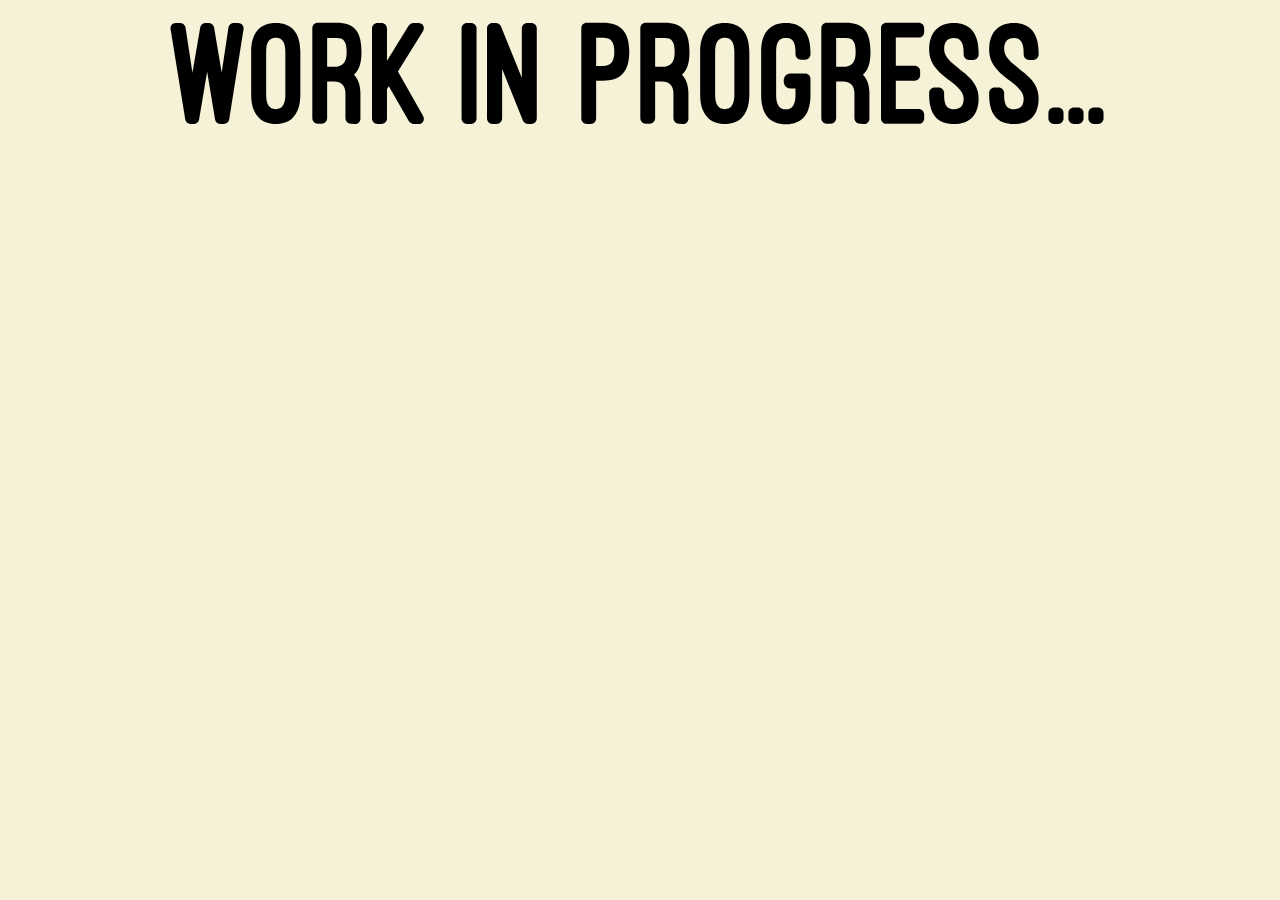
<file: page/balotta.html>
<!DOCTYPE html>
    <head>
        <meta name="viewport" content="width=device-width, initial-scale=1.0">
        <link rel="stylesheet" href="../styles/style.css">
        <title>BALOTTA - blanche</title>
    </head>
    <body>
        <h1 style="text-align: center;">WORK IN PROGRESS...</h1>
    </body>
</html>
</file>
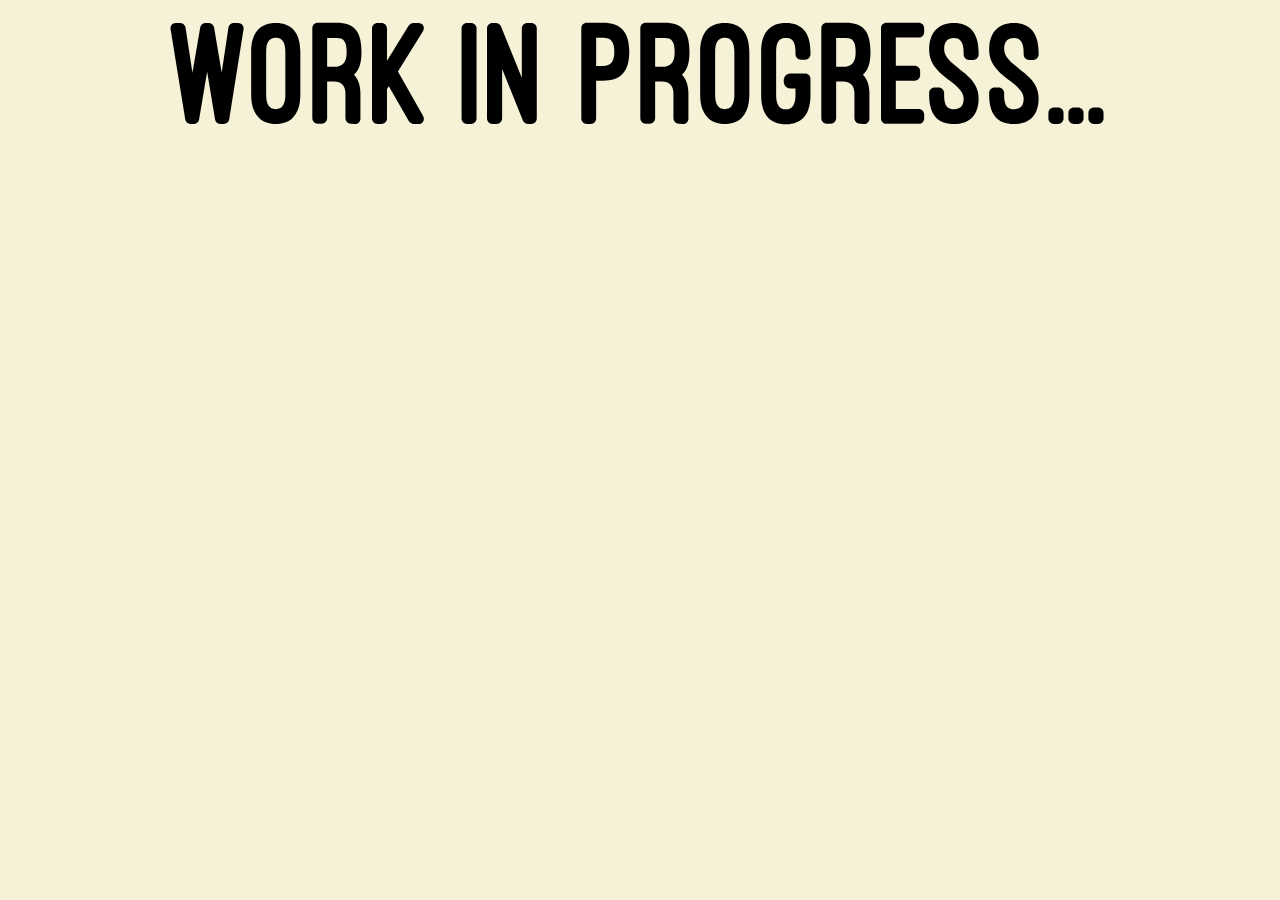
<file: page/bazza.html>
<!DOCTYPE html>
    <head>
        <meta name="viewport" content="width=device-width, initial-scale=1.0">
        <link rel="stylesheet" href="../styles/style.css">
        <title>BAZZA - weizen</title>        
    </head>
    <body>
        <h1 style="text-align: center;">WORK IN PROGRESS...</h1>
    </body>
</html>
</file>
<file: styles/style.css>
/* ########################## */
/* #        COLOR           # */
/* ########################## */
:root{
    --bazza: #ffb241;
    --lilly: #f5355f;
    --balotta: #f1e050;
}

/* ########################## */
/* #        DEBUG           # */
/* ########################## */

/* div{
    border: 1px solid red;
} */

/* ########################## */
/* #        GENERAL         # */
/* ########################## */
@font-face {
    font-family: 'OstrichSans-Heavy';
    src:  url('OstrichSans-Heavy.otf') format('opentype');
}

* {
    box-sizing: border-box;
    font-family: 'OstrichSans-Heavy';
    background-color: rgb(245 242 216);
    font-size: 30px;
}

header {
    height: 120px;
    margin-top: 20px;
}

.logo{
    display: block;
    height: 100%;
    margin: auto;
}

.container{
    margin: auto;
    width: 90vw;
    max-width: 1400px;
}

@media (min-width: 1101px) {
    .flex{
        display: flex;
        flex-direction: row;
    }
}

@media screen and (max-width: 1100px){
    .flex{
        display: flex;
        flex-direction: column;
    }
}

.justifyText{
    text-align: justify;
}

.centerText{
    text-align: center;
}

.rightText{
    text-align: right;
}

.defaultCursor{
    cursor: default;
}

/* ########################## */
/* #    DETTAGLIO BIRRA     # */
/* ########################## */

.backIcon{
    height: 70px;
    padding-left: 50px;
}

@media screen and (min-width: 1101px) {
    .container .productContainer{
        width: 50%;
        padding-top: 150px;
        padding: 50px;
        margin: auto;
    }
    
    .container .basicInfo{
        width: 50%;
    }

    .halfHeight{
        height: 50%;
    }

    .beerDescription{
        padding: 50px;  
        display: flex;
        flex-direction: column;
        align-items: center;
        height: 100%;
    }

    h1{
        font-size: 150px;
        margin: 0;
    }

    .bottomDesc{
        width: 50%;
        padding: 50px;
    }

    h3{
        font-size: 40px;
        margin: 0;
    }
  
}

@media screen and (max-width: 1100px){
    .container .productContainer{
        width: 100%;
        padding: 50px;
        margin: auto;
    }

    .fotoBirra{
        max-height: 50vh;
    }
    
    .container .basicInfo{
        width: 100%;
    }

    .beerDescription{
        padding: 10px;  
        display: flex;
        flex-direction: column;
        align-items: center;
        height: 100%;
    }

    h1{
        font-size: 100px;
        margin: 0;
    }

    .bottomDesc{
        width: 100%;
        padding: 10px;
    }

    h3{
        font-size: 40px;
        margin: 0;
        margin-top: 40px;
    }

    .backIcon{
        padding: 0;
    }

}

.basicInfo h1, .basicInfo h5, .basicInfo h2{
    text-align: right;
}

h2{
    font-size: 80px;
    margin: 0;
}

h4{
    font-size: 60px;
    margin-top: 0px;
}

h5{
    font-size: 30px;
    margin: 0;
}

footer{
    margin-left: auto;
    margin-right: auto;
    margin-bottom: 50px;
    margin-top: 30px;
    max-width: 1400px;
    width: 90vw;
}

.spacer50px{
    height: 50px;
}

.marginSpacer100{
    margin-top: 100px;
}

.productContainer{
    text-align: center;
}
</file>
